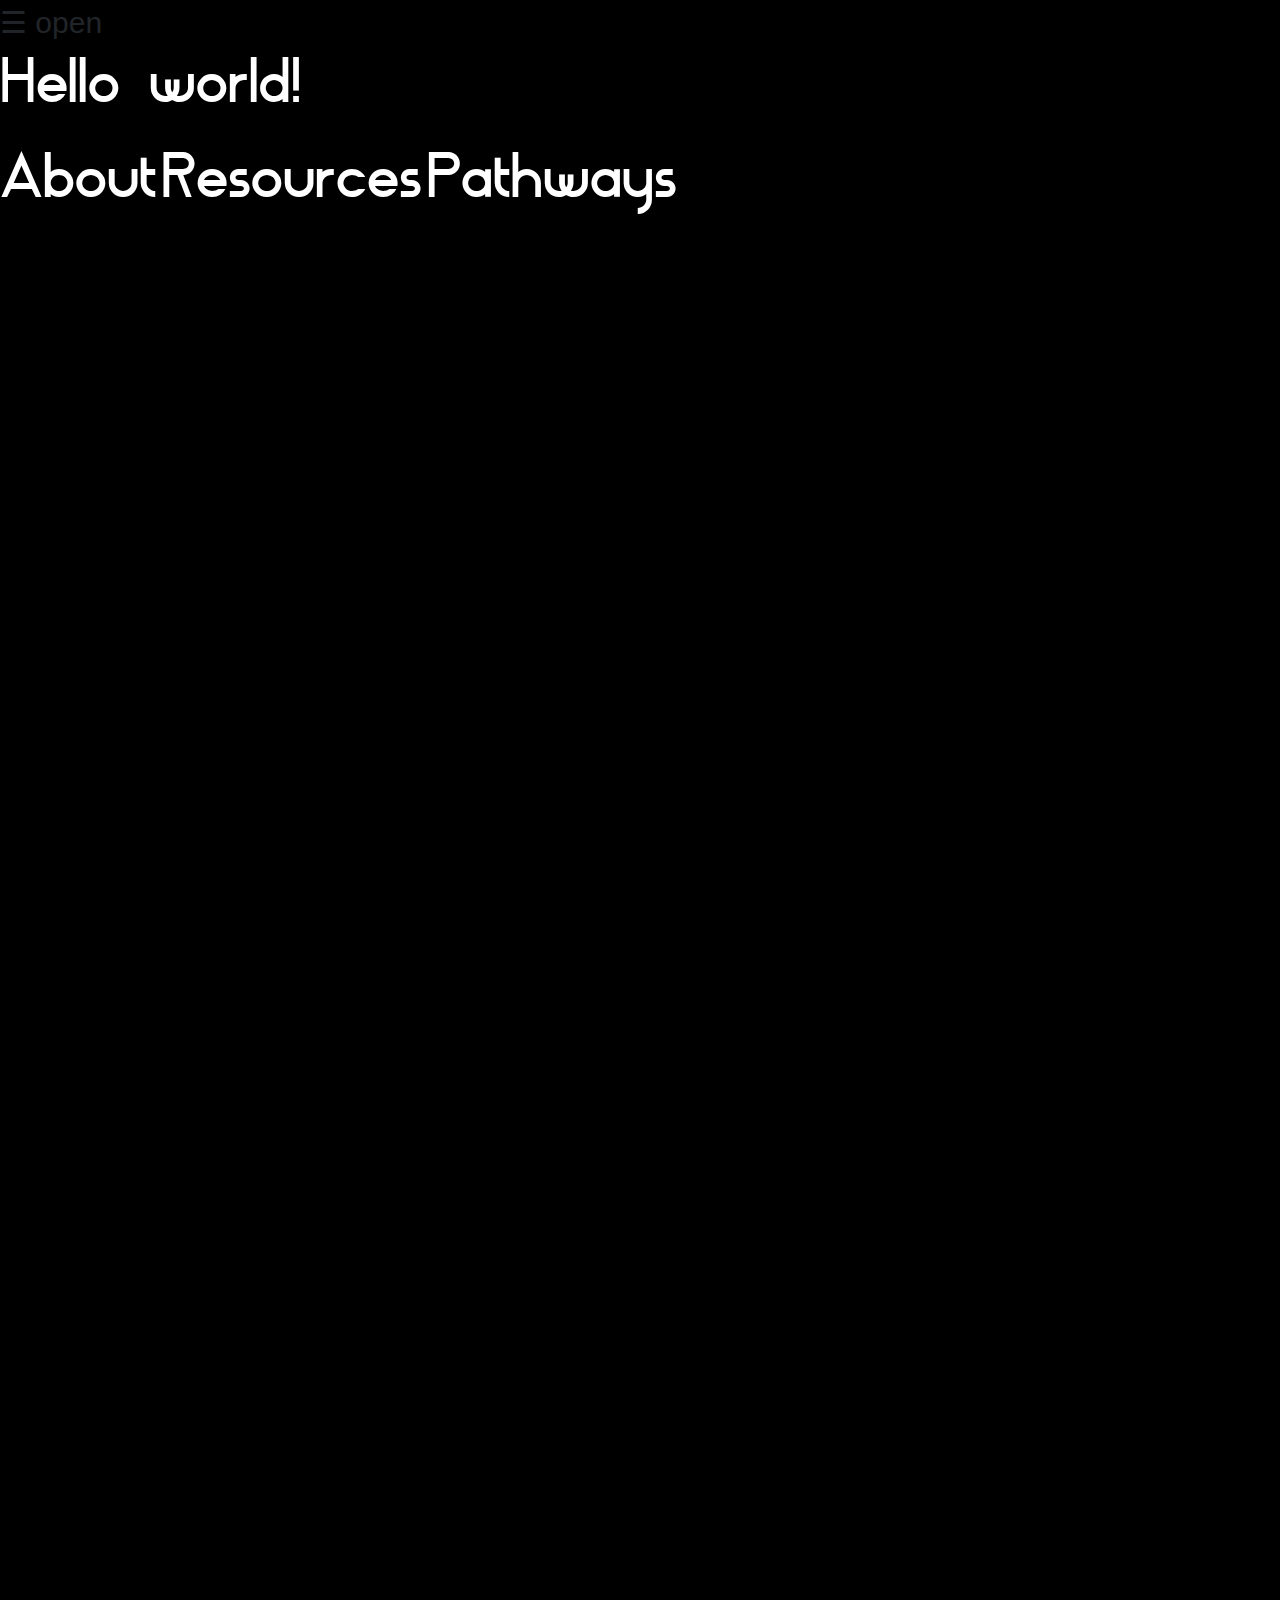
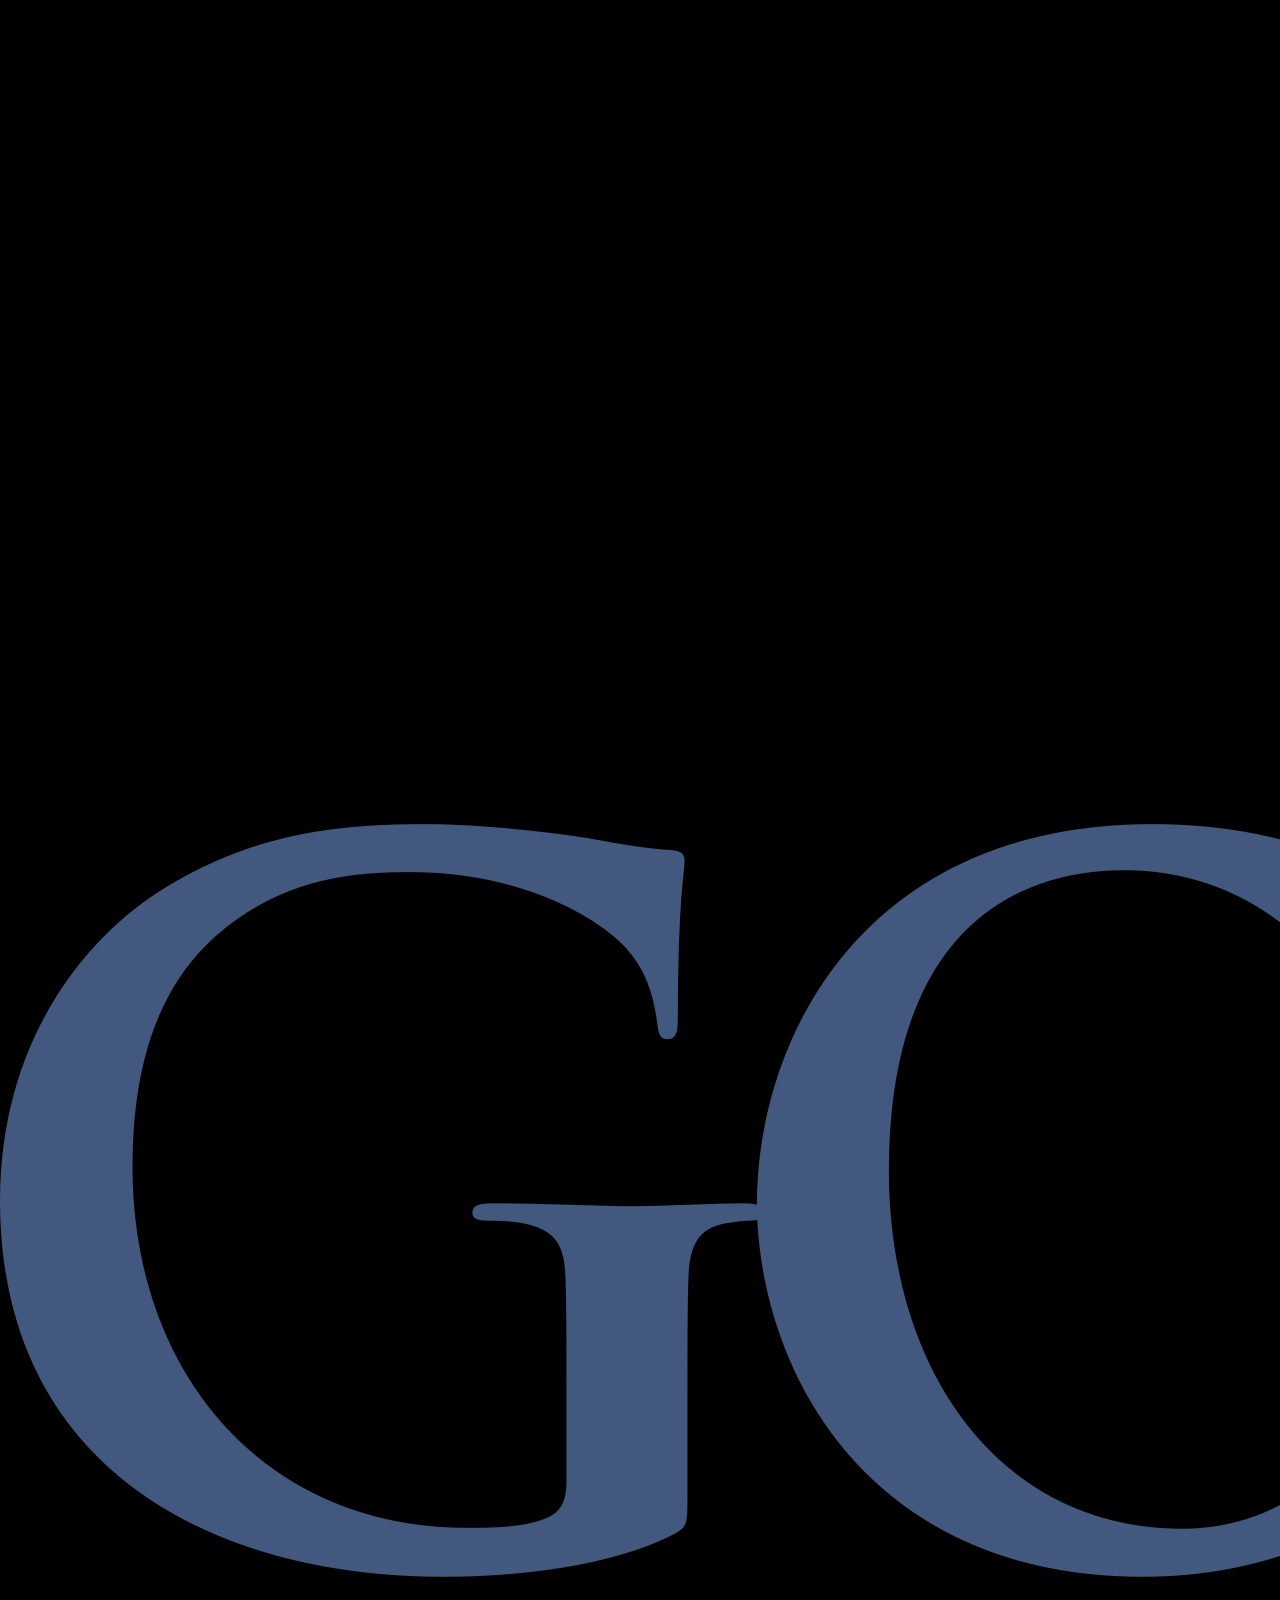
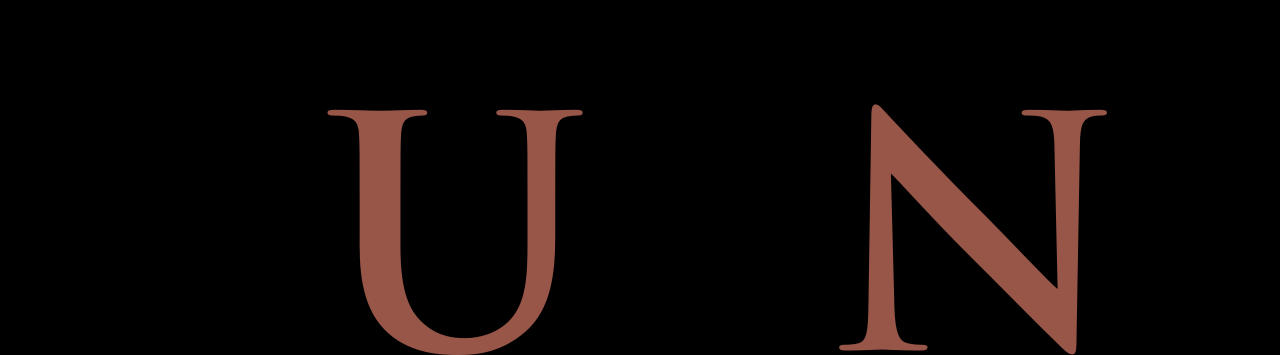
<file: index.html>
<!DOCTYPE html>
<html>
	<head>
		<meta http-equiv="Content-Type" content="text/html" charset="utf-8">
		<meta name="viewport" content="width=device-width, initial-scale=1.0">
		<link rel="stylesheet" href="https://maxcdn.bootstrapcdn.com/bootstrap/4.0.0/css/bootstrap.min.css" integrity="sha384-Gn5384xqQ1aoWXA+058RXPxPg6fy4IWvTNh0E263XmFcJlSAwiGgFAW/dAiS6JXm" crossorigin="anonymous">
		<link rel="stylesheet" type="text/css" charset="utf-8" href="stylesheets/web-font.css">
		<link rel="stylesheet" type="text/css" charset="utf-8" href="stylesheets/main.css">
		<link rel="stylesheet" type="text/css" charset="utf-8" href="stylesheets/navbar.css">
	</head>
	<body>
		<div id="navbar" class="sidenav">
			<a href="javascript:void(0)" class="closebtn" onclick="closeNav()">&times;</a>
			<a href="about.html">About</a>
			<a href="pathways.html">Pathways</a>
		</div>
		<span style="font-size:30px; cursor:pointer" onclick="openNav()">&#9776; open</span>
		<script src="js/navbar.js"></script>

		<h1 class="header">Hello world!</h1>
		<a class="header" href="about.html">About</a>
		<a class="header" href="resources.html">Resources</a>
		<a class="header" href="pathways.html">Pathways</a>
		<img src="images/gu_logo.png">
	</body>
</html>
</file>
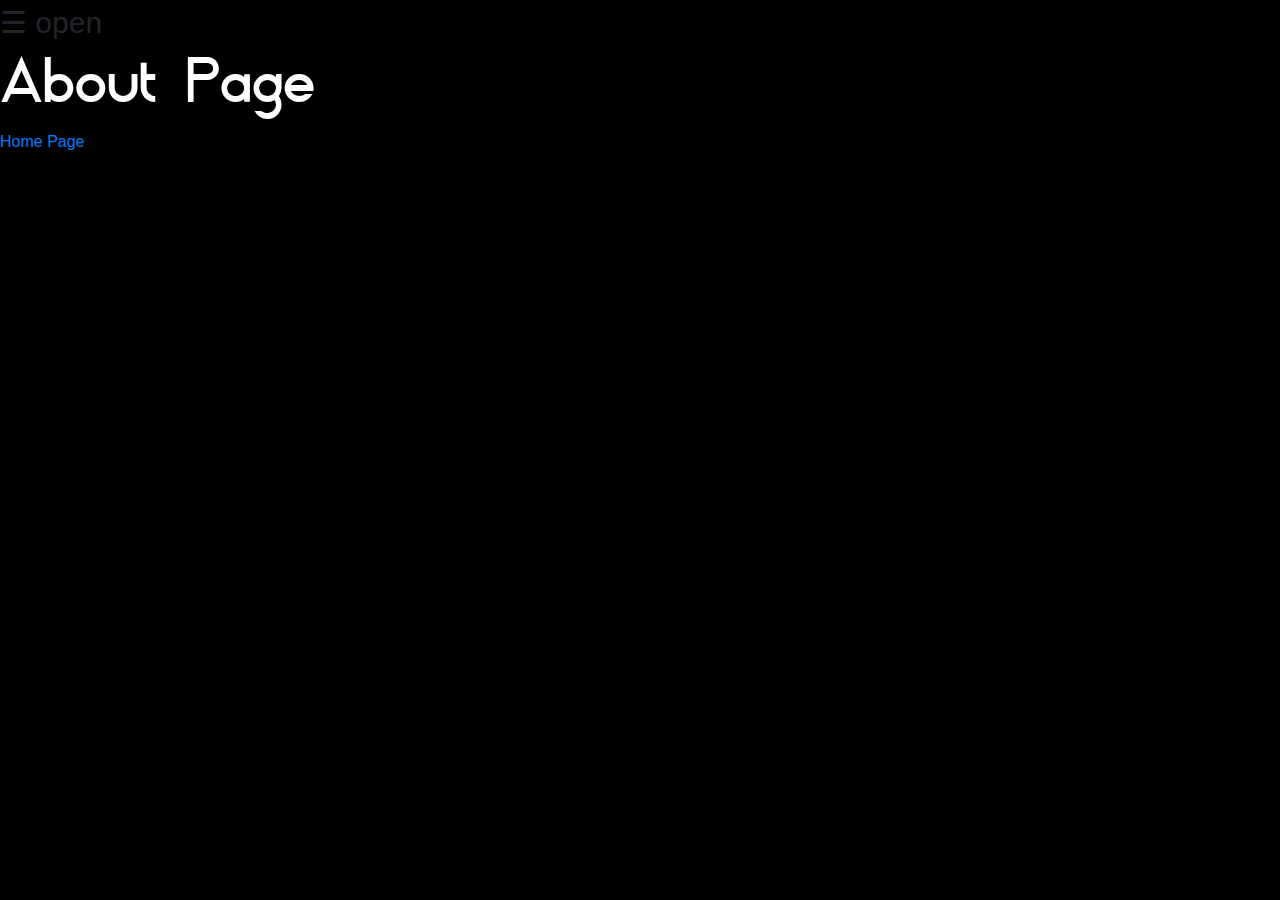
<file: about.html>
<!DOCTYPE html>
<html>
    <head>
        <meta http-equiv="Content-Type" content="text/html" charset="utf-8">
        <meta name="viewport" content="width=device-width, initial-scale=1.0">
        <link rel="stylesheet" href="https://maxcdn.bootstrapcdn.com/bootstrap/4.0.0/css/bootstrap.min.css" integrity="sha384-Gn5384xqQ1aoWXA+058RXPxPg6fy4IWvTNh0E263XmFcJlSAwiGgFAW/dAiS6JXm" crossorigin="anonymous">
        <link rel="stylesheet" type="text/css" charset="utf-8" href="stylesheets/web-font.css">
        <link rel="stylesheet" type="text/css" charset="utf-8" href="stylesheets/main.css">
        <link rel="stylesheet" type="text/css" charset="utf-8" href="stylesheets/navbar.css">
    </head>
    <body>
        <div id="navbar" class="sidenav">
			<a href="javascript:void(0)" class="closebtn" onclick="closeNav()">&times;</a>
			<a href="about.html">About</a>
			<a href="pathways.html">Pathways</a>
		</div>
		<span style="font-size:30px; cursor:pointer" onclick="openNav()">&#9776; open</span>
		<script src="js/navbar.js"></script>
        <h1 class="header">About Page</h1>
        <a href="index.html">Home Page</a>
    </body>
</html>
</file>
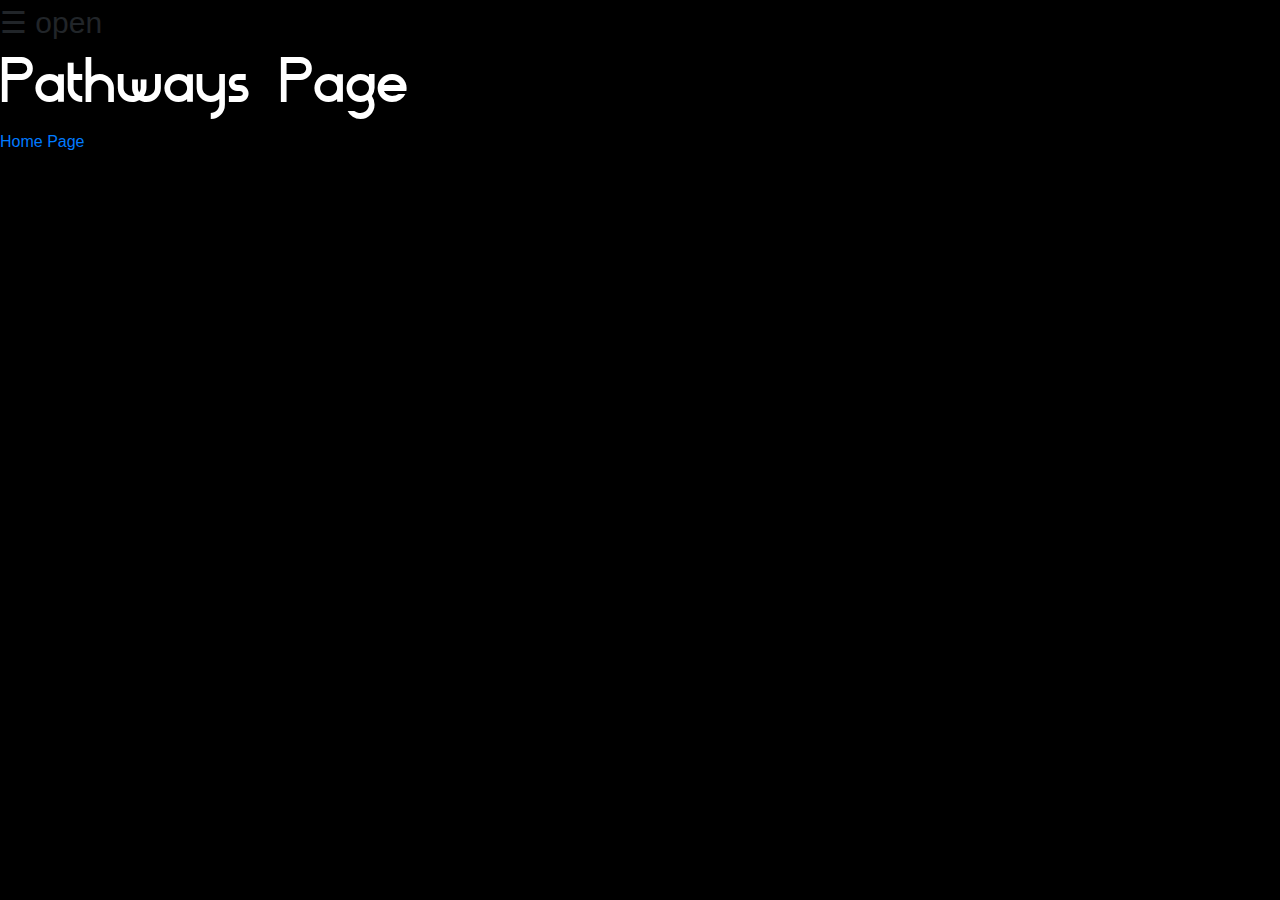
<file: pathways.html>
<!DOCTYPE html>
<html>
    <head>
        <meta http-equiv="Content-Type" content="text/html" charset="utf-8">
        <meta name="viewport" content="width=device-width, initial-scale=1.0">
        <link rel="stylesheet" href="https://maxcdn.bootstrapcdn.com/bootstrap/4.0.0/css/bootstrap.min.css" integrity="sha384-Gn5384xqQ1aoWXA+058RXPxPg6fy4IWvTNh0E263XmFcJlSAwiGgFAW/dAiS6JXm" crossorigin="anonymous">
        <link rel="stylesheet" type="text/css" charset="utf-8" href="stylesheets/web-font.css">
        <link rel="stylesheet" type="text/css" charset="utf-8" href="stylesheets/main.css">
        <link rel="stylesheet" type="text/css" charset="utf-8" href="stylesheets/navbar.css">
    </head>
    <body>
        <div id="navbar" class="sidenav">
			<a href="javascript:void(0)" class="closebtn" onclick="closeNav()">&times;</a>
			<a href="about.html">About</a>
			<a href="pathways.html">Pathways</a>
		</div>
		<span style="font-size:30px; cursor:pointer" onclick="openNav()">&#9776; open</span>
		<script src="js/navbar.js"></script>
        <h1 class="header">Pathways Page</h1>
        <a href="index.html">Home Page</a>
    </body>
</html>
</file>
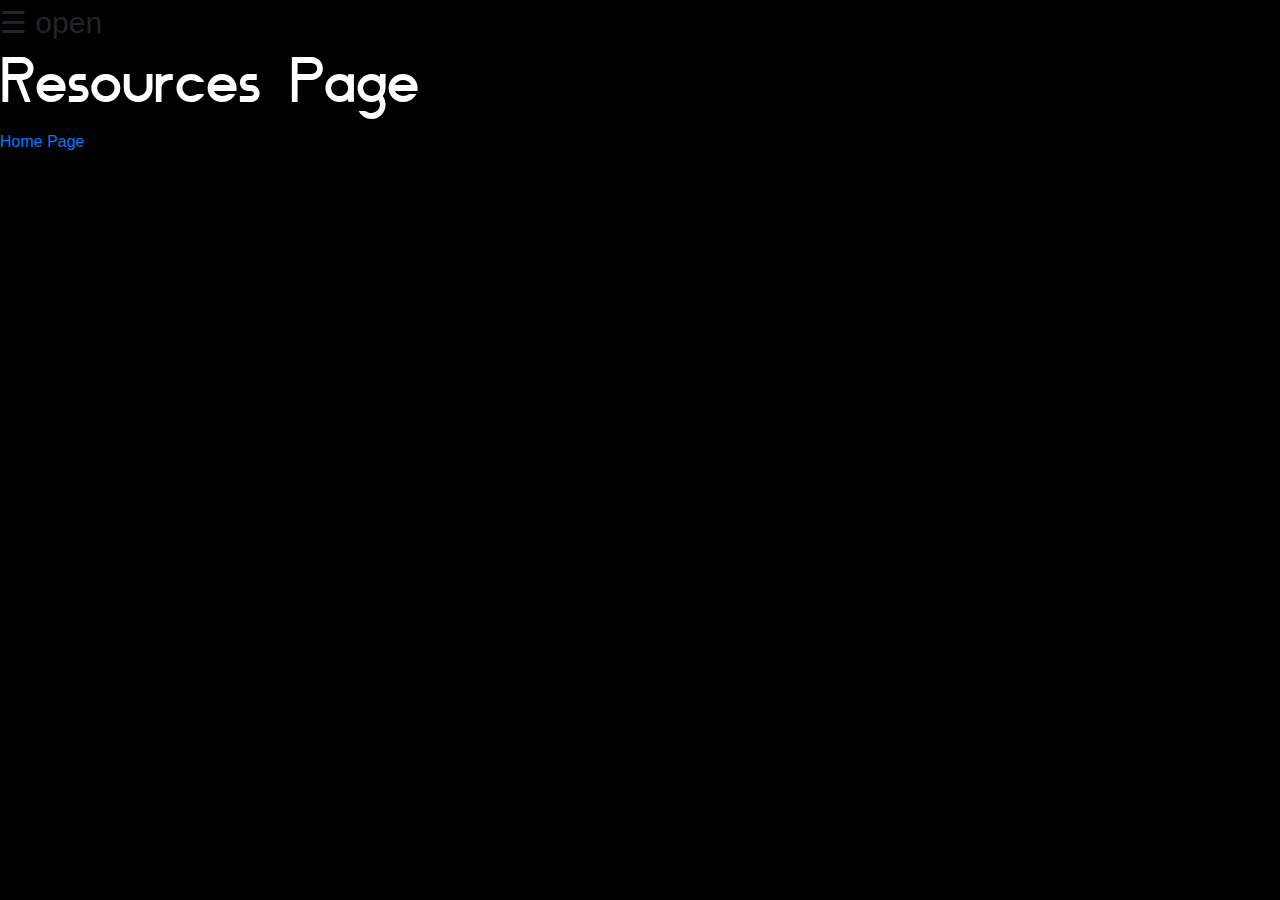
<file: resources.html>
<!DOCTYPE html>
<html>
    <head>
        <meta http-equiv="Content-Type" content="text/html" charset="utf-8">
        <meta name="viewport" content="width=device-width, initial-scale=1.0">
        <link rel="stylesheet" href="https://maxcdn.bootstrapcdn.com/bootstrap/4.0.0/css/bootstrap.min.css" integrity="sha384-Gn5384xqQ1aoWXA+058RXPxPg6fy4IWvTNh0E263XmFcJlSAwiGgFAW/dAiS6JXm" crossorigin="anonymous">
        <link rel="stylesheet" content="text/css" charset="utf-8" href="stylesheets/web-font.css">
        <link rel="stylesheet" content="text/css" charset="utf-8" href="stylesheets/main.css">
        <link rel="stylesheet" type="text/css" charset="utf-8" href="stylesheets/navbar.css">
    </head>
    <body>
        <div id="navbar" class="sidenav">
			<a href="javascript:void(0)" class="closebtn" onclick="closeNav()">&times;</a>
			<a href="about.html">About</a>
			<a href="pathways.html">Pathways</a>
		</div>
		<span style="font-size:30px; cursor:pointer" onclick="openNav()">&#9776; open</span>
		<script src="js/navbar.js"></script>
        <h1 class="header">Resources Page</h1>
        <a href="index.html">Home Page</a>
    </body>
</html>
</file>
<file: stylesheets/web-font.css>
/*
 * Font credit: Felipe Elioenay
 * https://www.behance.net/felipeelioenay
 */

@font-face {
	font-family: 'north-culture-regular';
	src: url('/fonts/cna_regular-webfont.woff2') format('woff2'),
	url('/fonts/cna_regular-webfont.woff') format('woff');
	font-weight: normal;
	font-style: normal;
	font-display: swap;
}

@font-face {
	font-family: 'north-culture-inline';
	src: url('/fonts/cna_inline-webfont.woff2') format('woff2'),
	url('/fonts/cna_inline-webfont.woff') format('woff');
	font-weight: normal;
	font-style: normal;
	font-display: swap;
}

@font-face {
	font-family: 'north-culture-ultralight';
	src: url('/fonts/cna_ultralight-webfont.woff2') format('woff2'),
	url('/fonts/cna_ultralight-webfont.woff') format('woff');
	font-weight: normal;
	font-style: normal;
	font-display: swap;
}
</file>
<file: stylesheets/main.css>
body {
	background-color: black;
}

.header {
	font-family: 'north-culture-regular', sans-serif;
	font-size: 4.0em;
	color: white;
}
</file>
<file: stylesheets/navbar.css>
.sidenav {
    height: 100%;
    width: 0;
    position: fixed;
    z-index: 1;
    top: 0;
    left: 0;
    background-color: #111;
    overflow-x: hidden;
    transition: 0.5s;
    padding-top: 60px;
}

.sidenav a {
    padding: 8px 8px 8px 32px;
    text-decoration: none;
    font-size: 25px;
    color: #818181;
    display: block;
    transition: 0.3s;
}

.sidenav a:hover {
    color: #f1f1f1;
}

.sidenav .closebtn {
    position: absolute;
    top: 0;
    right: 25px;
    font-size: 36px;
    margin-left: 50px;
}

@media screen and (max-height: 450px) {
    .sidenav { padding-top: 15px; }
    .sidenav a {font-size: 18px; }
}
</file>
